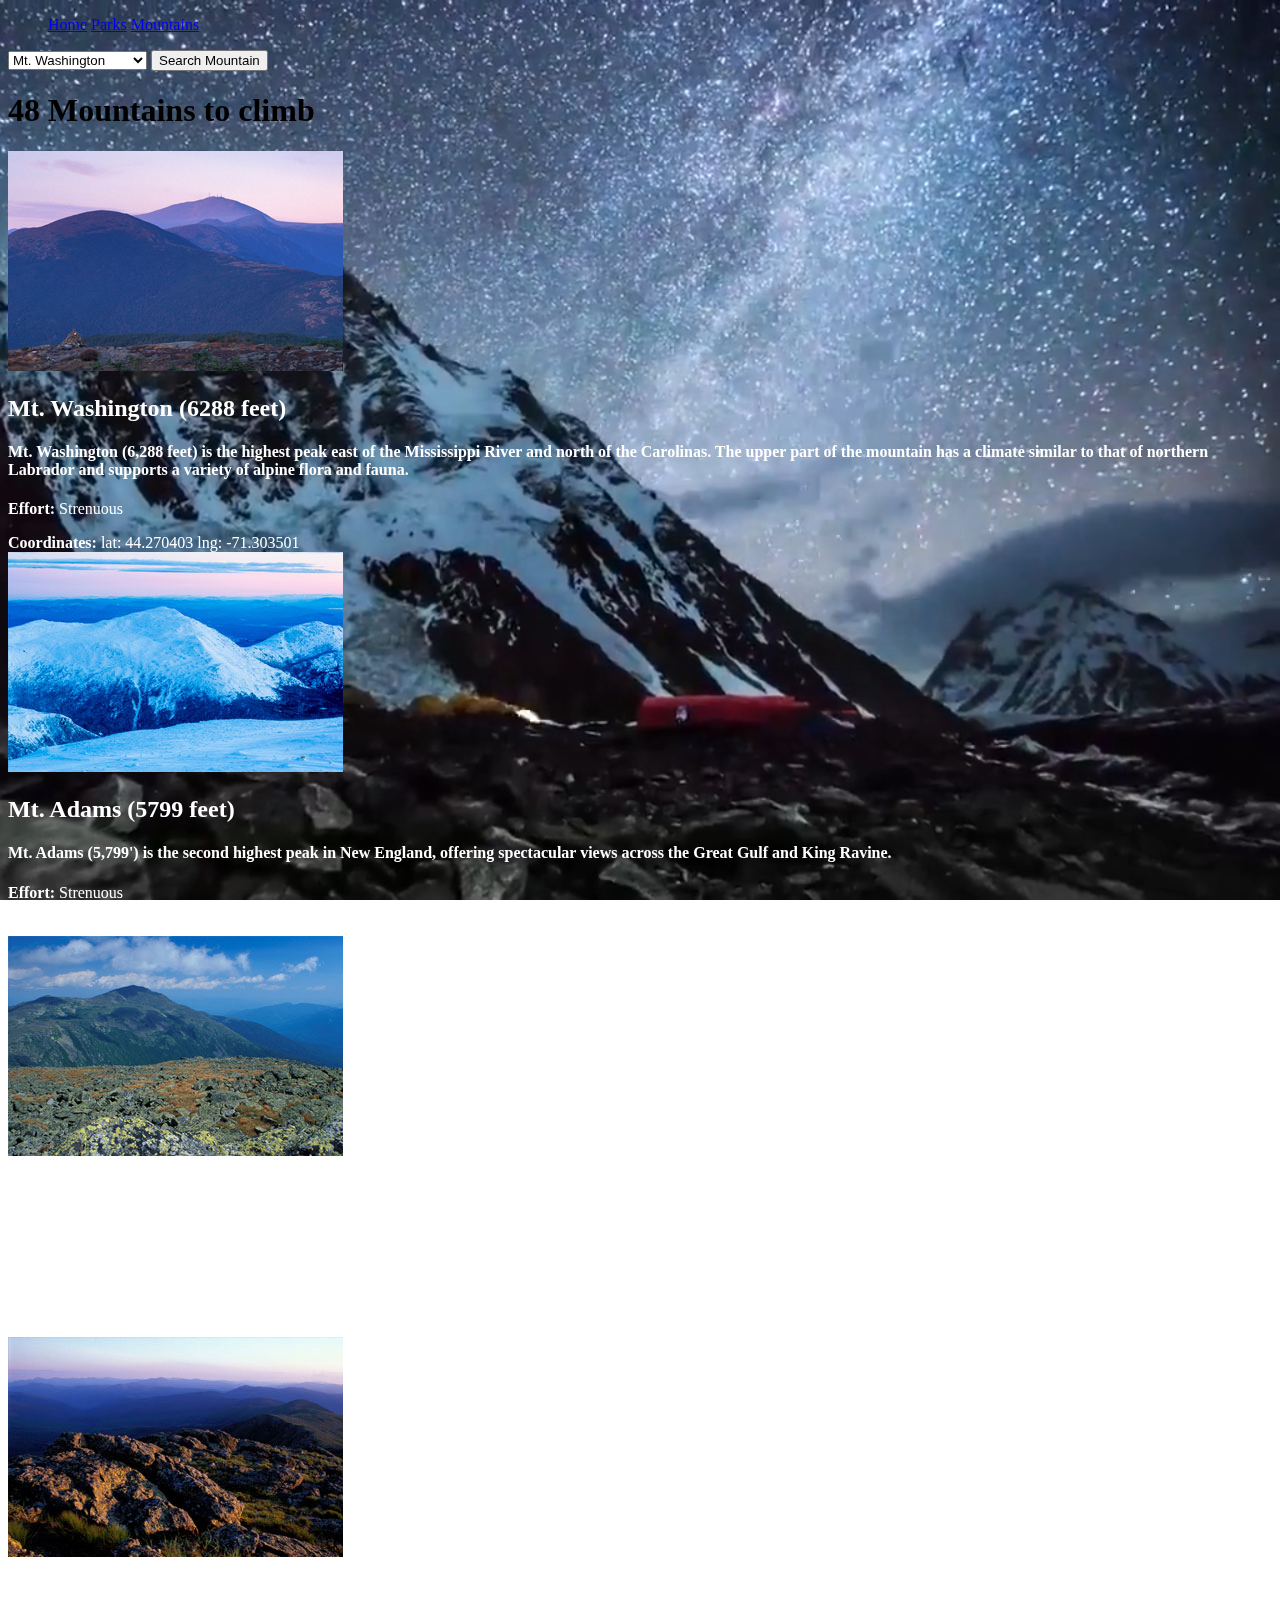
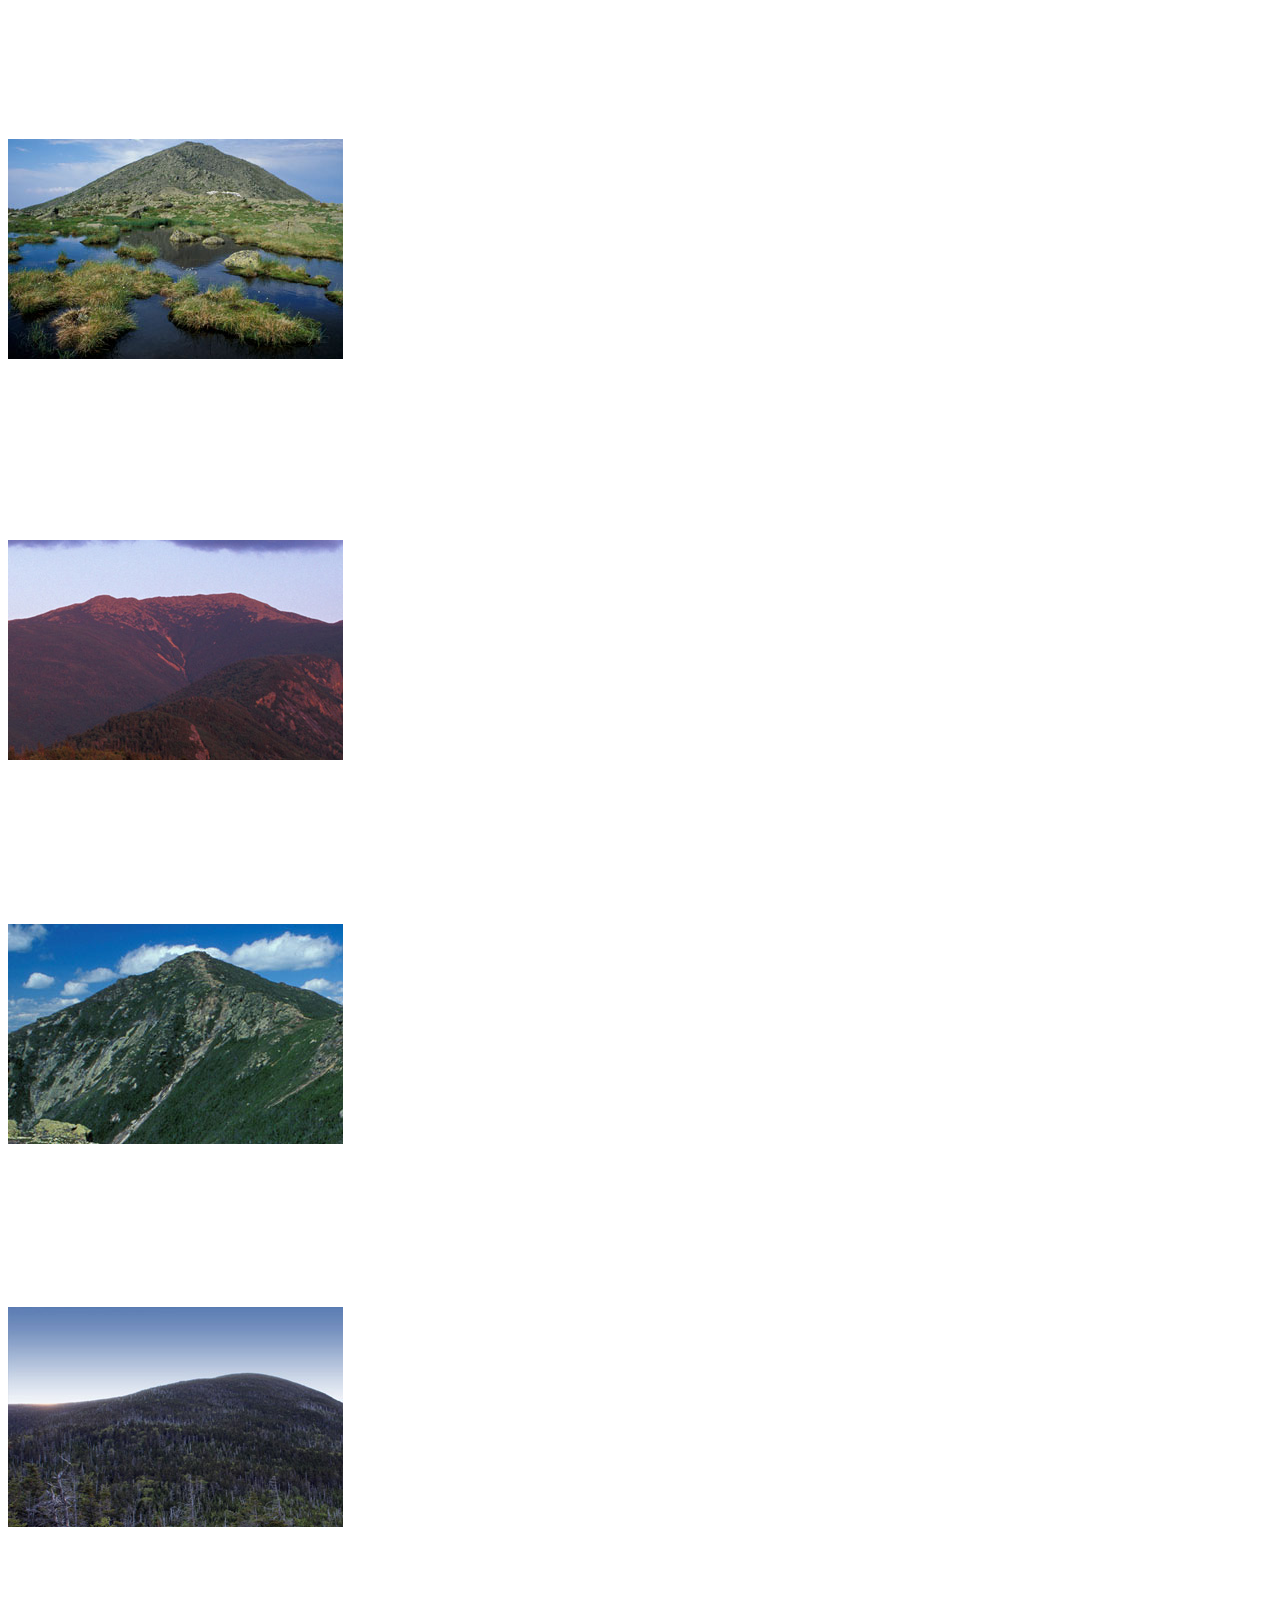
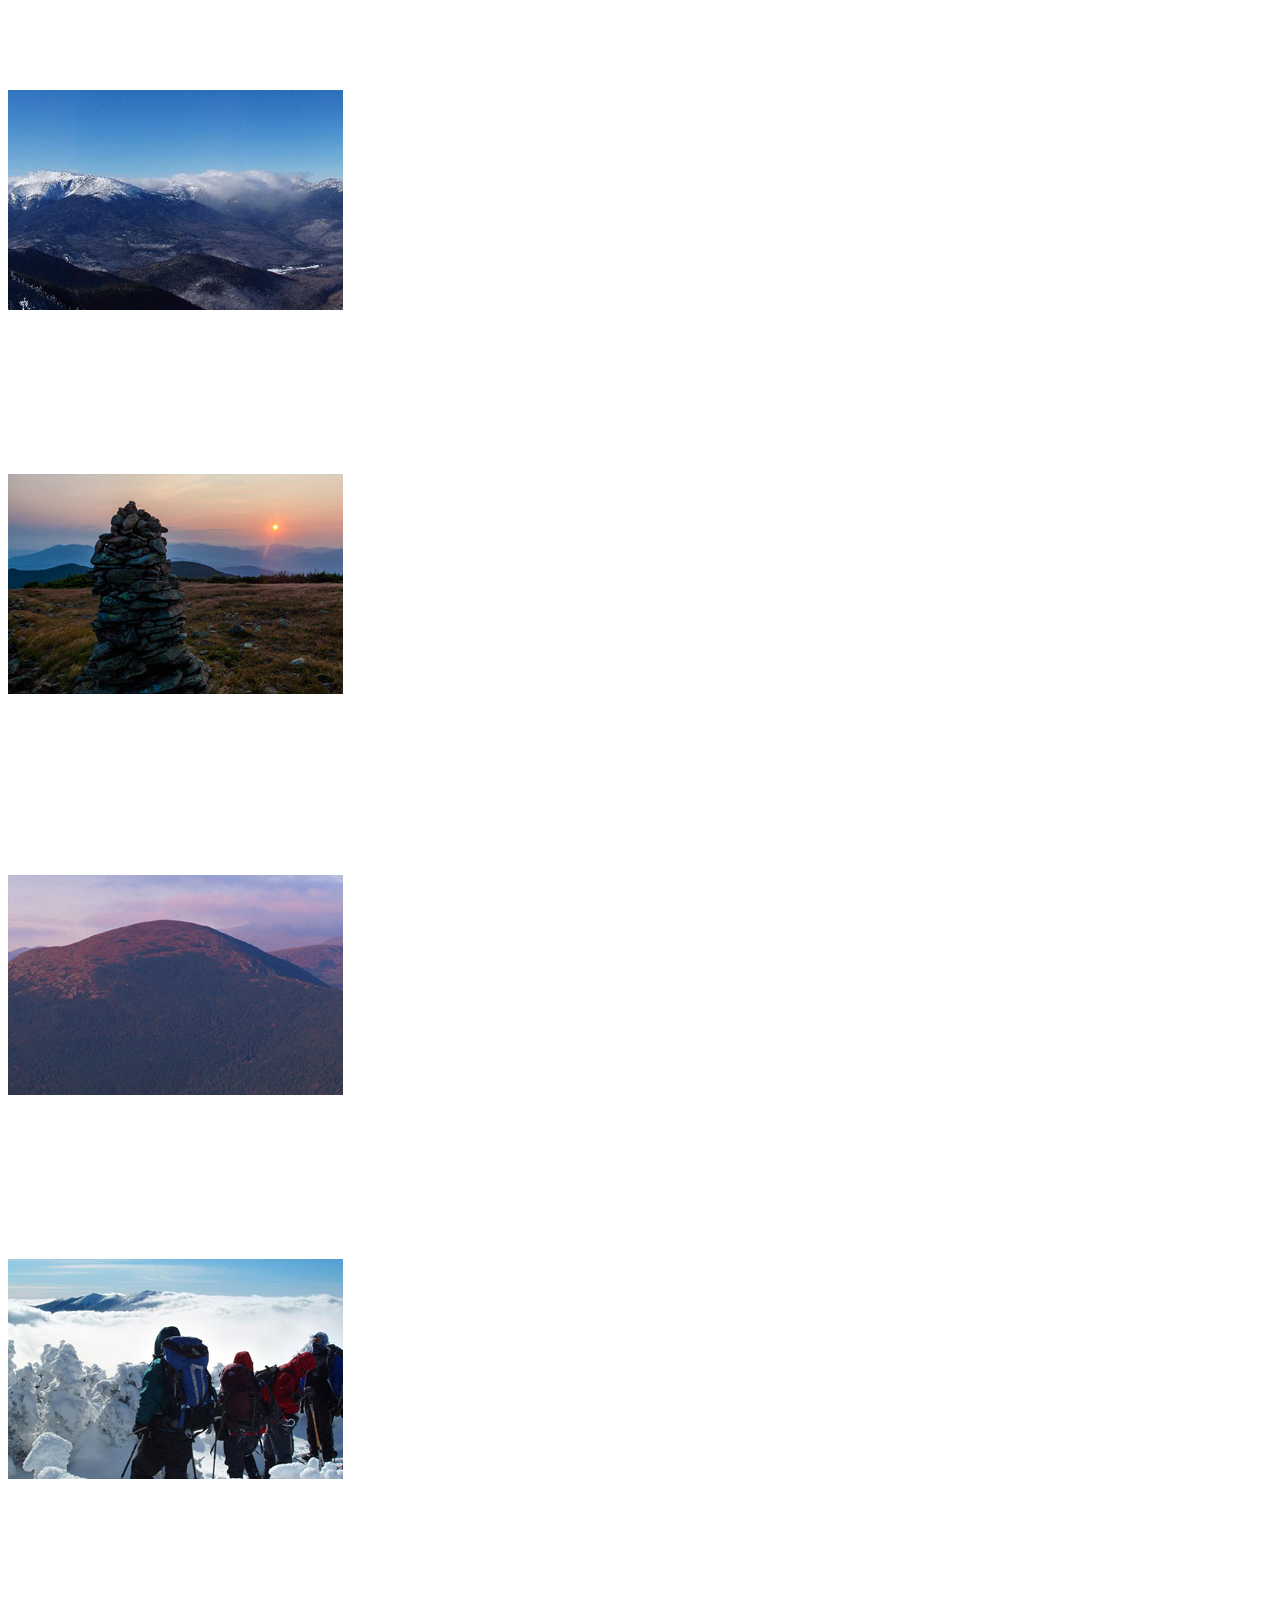
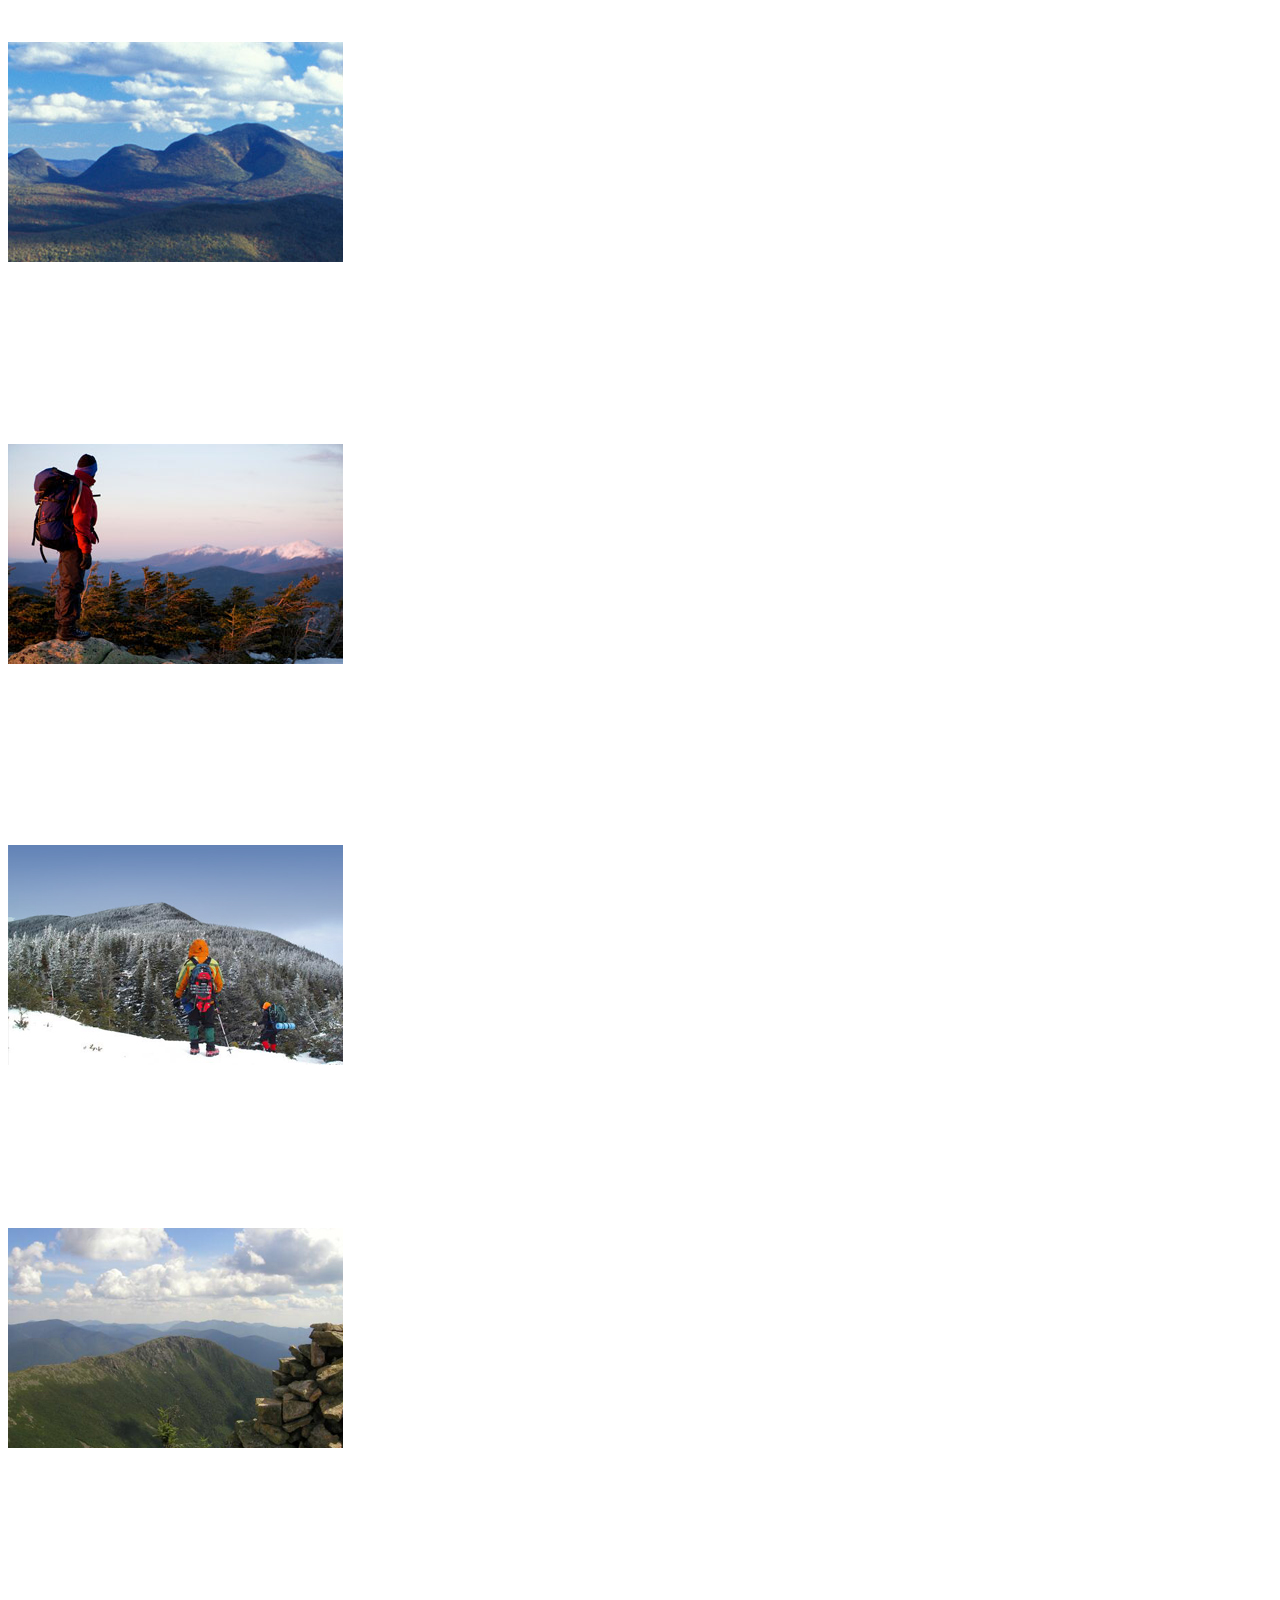
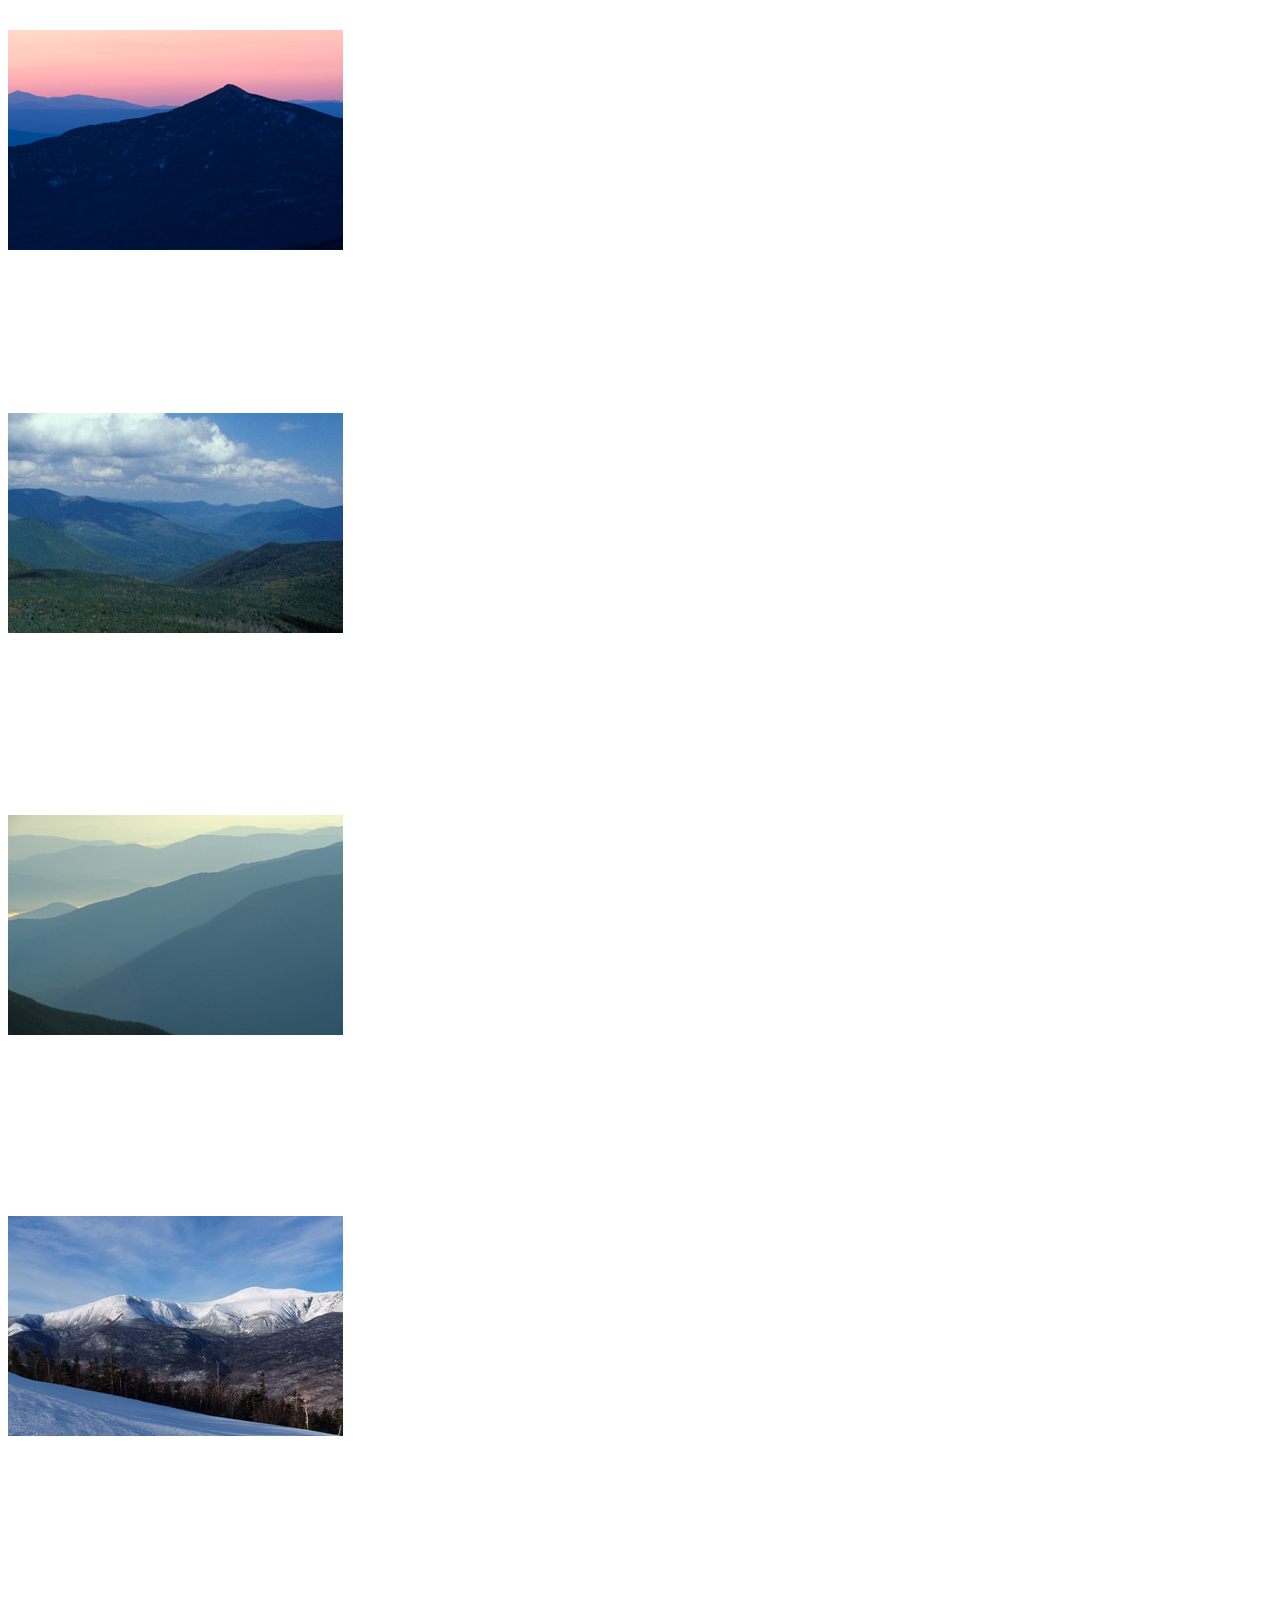
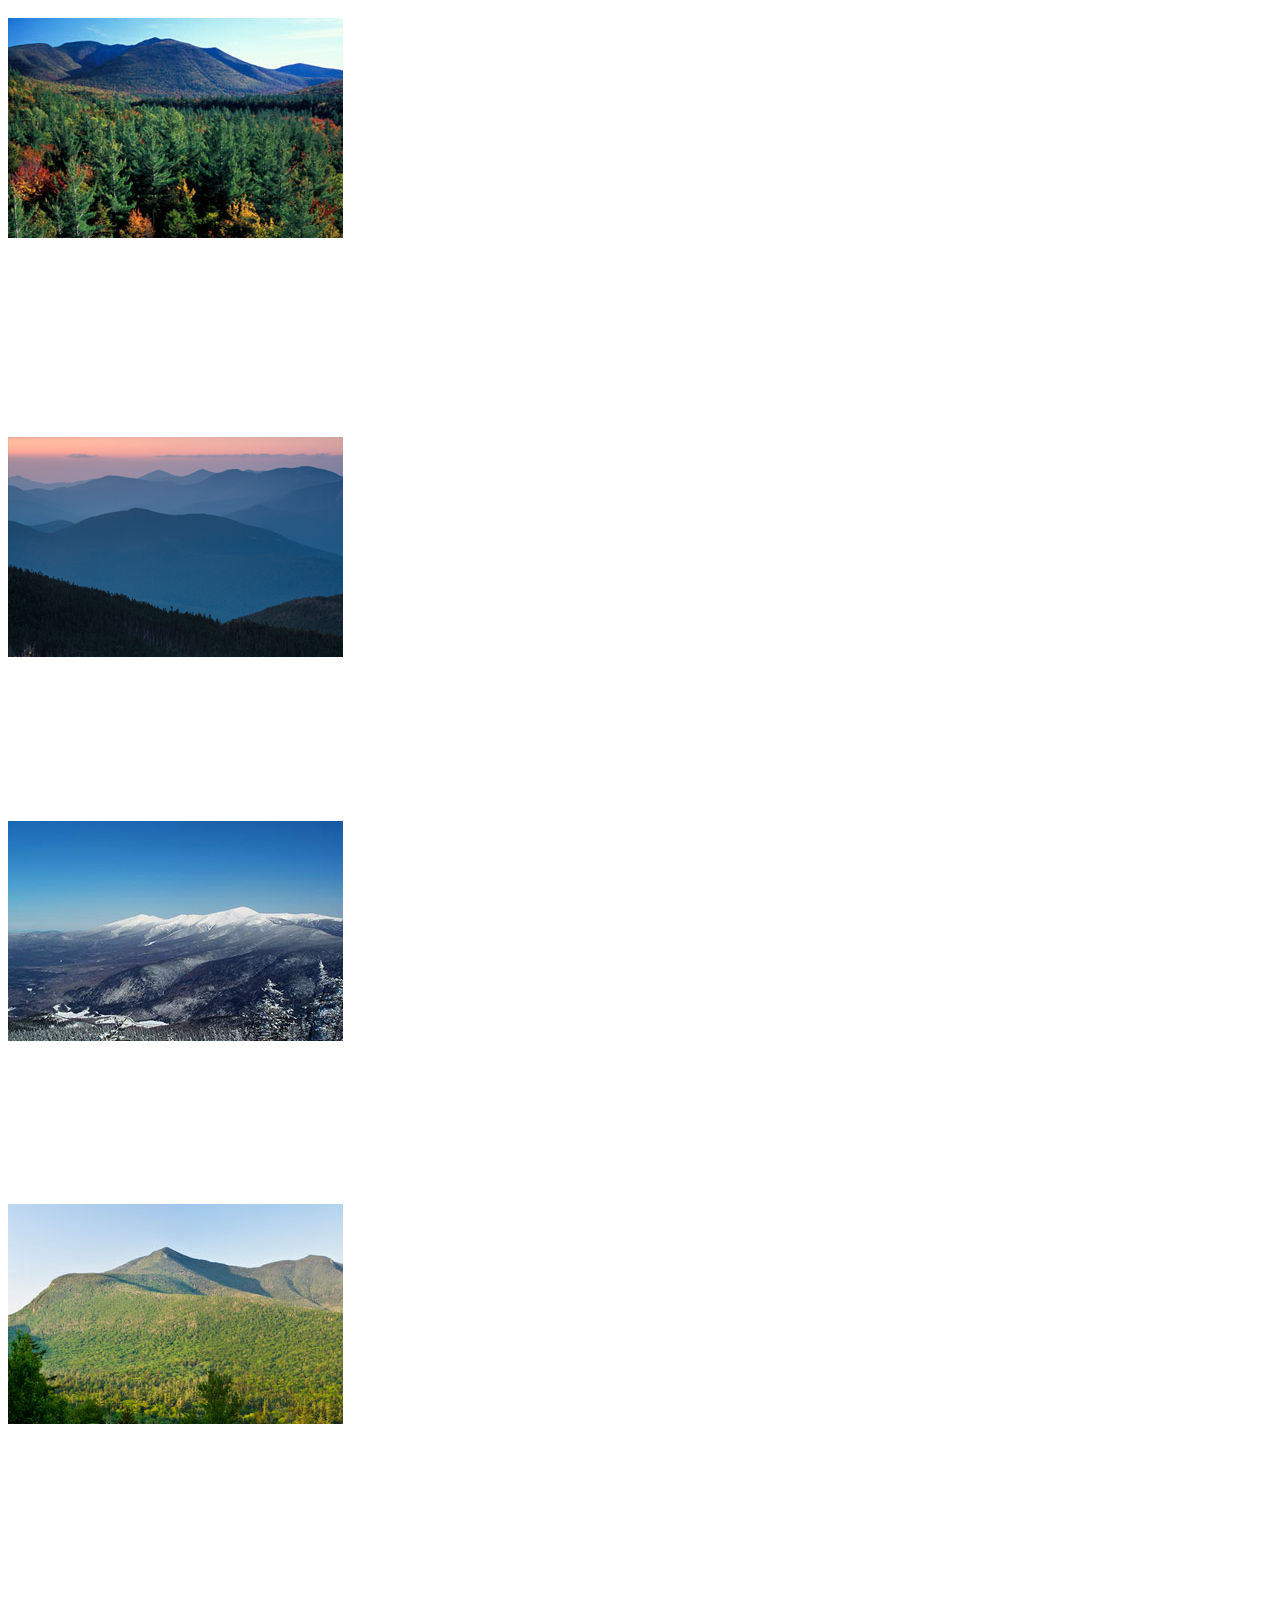
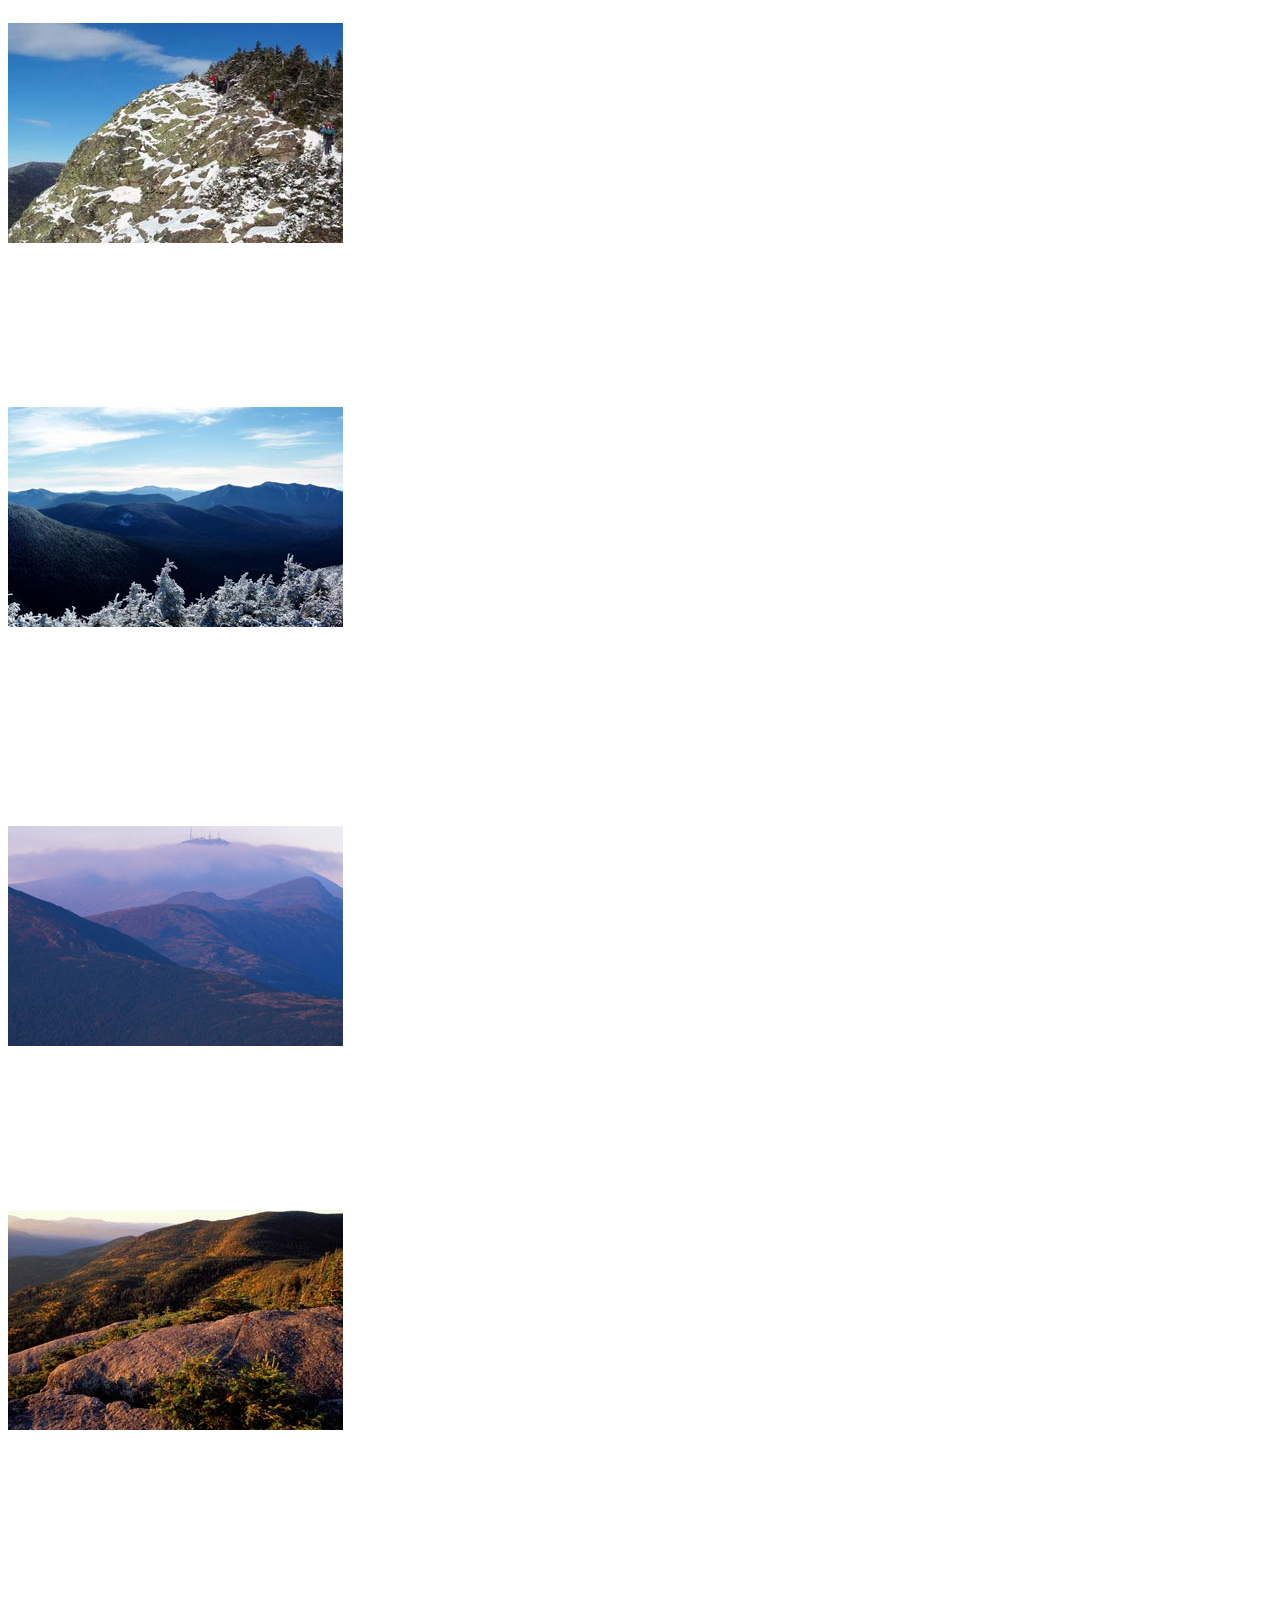
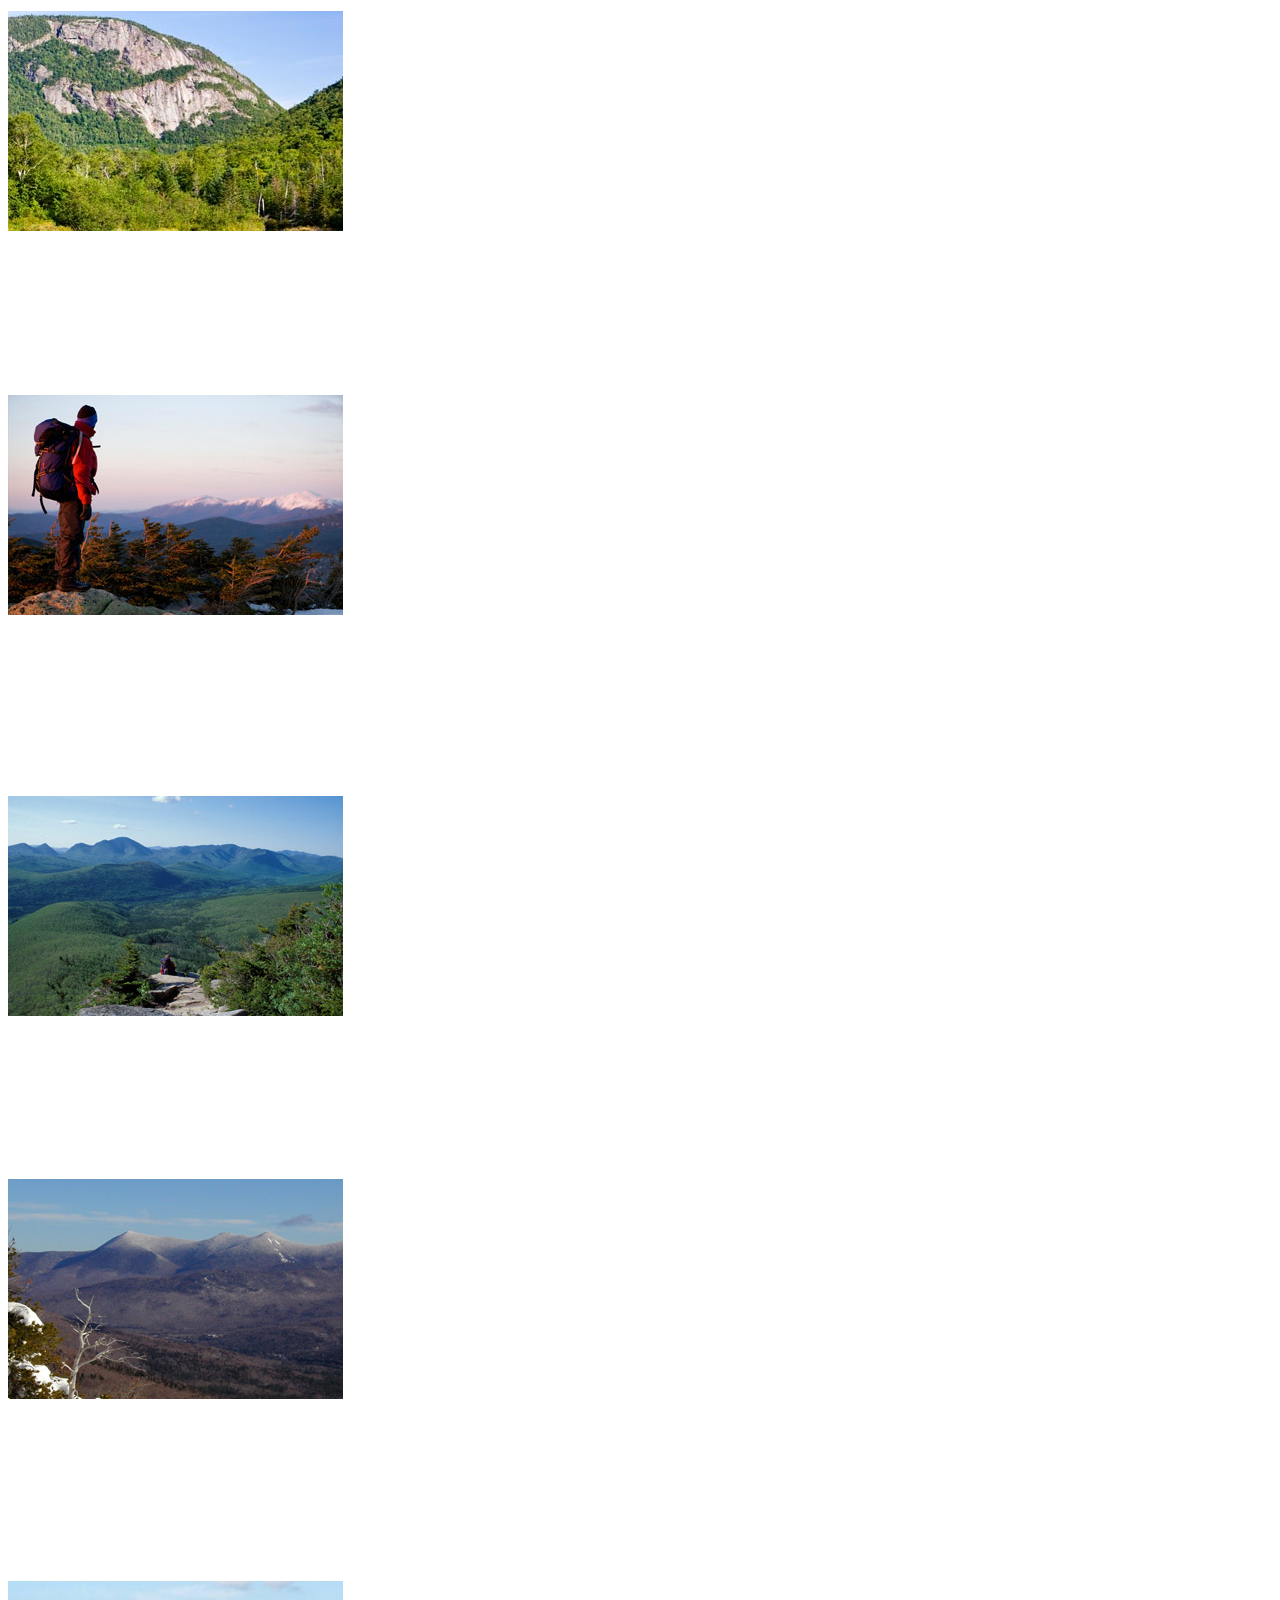
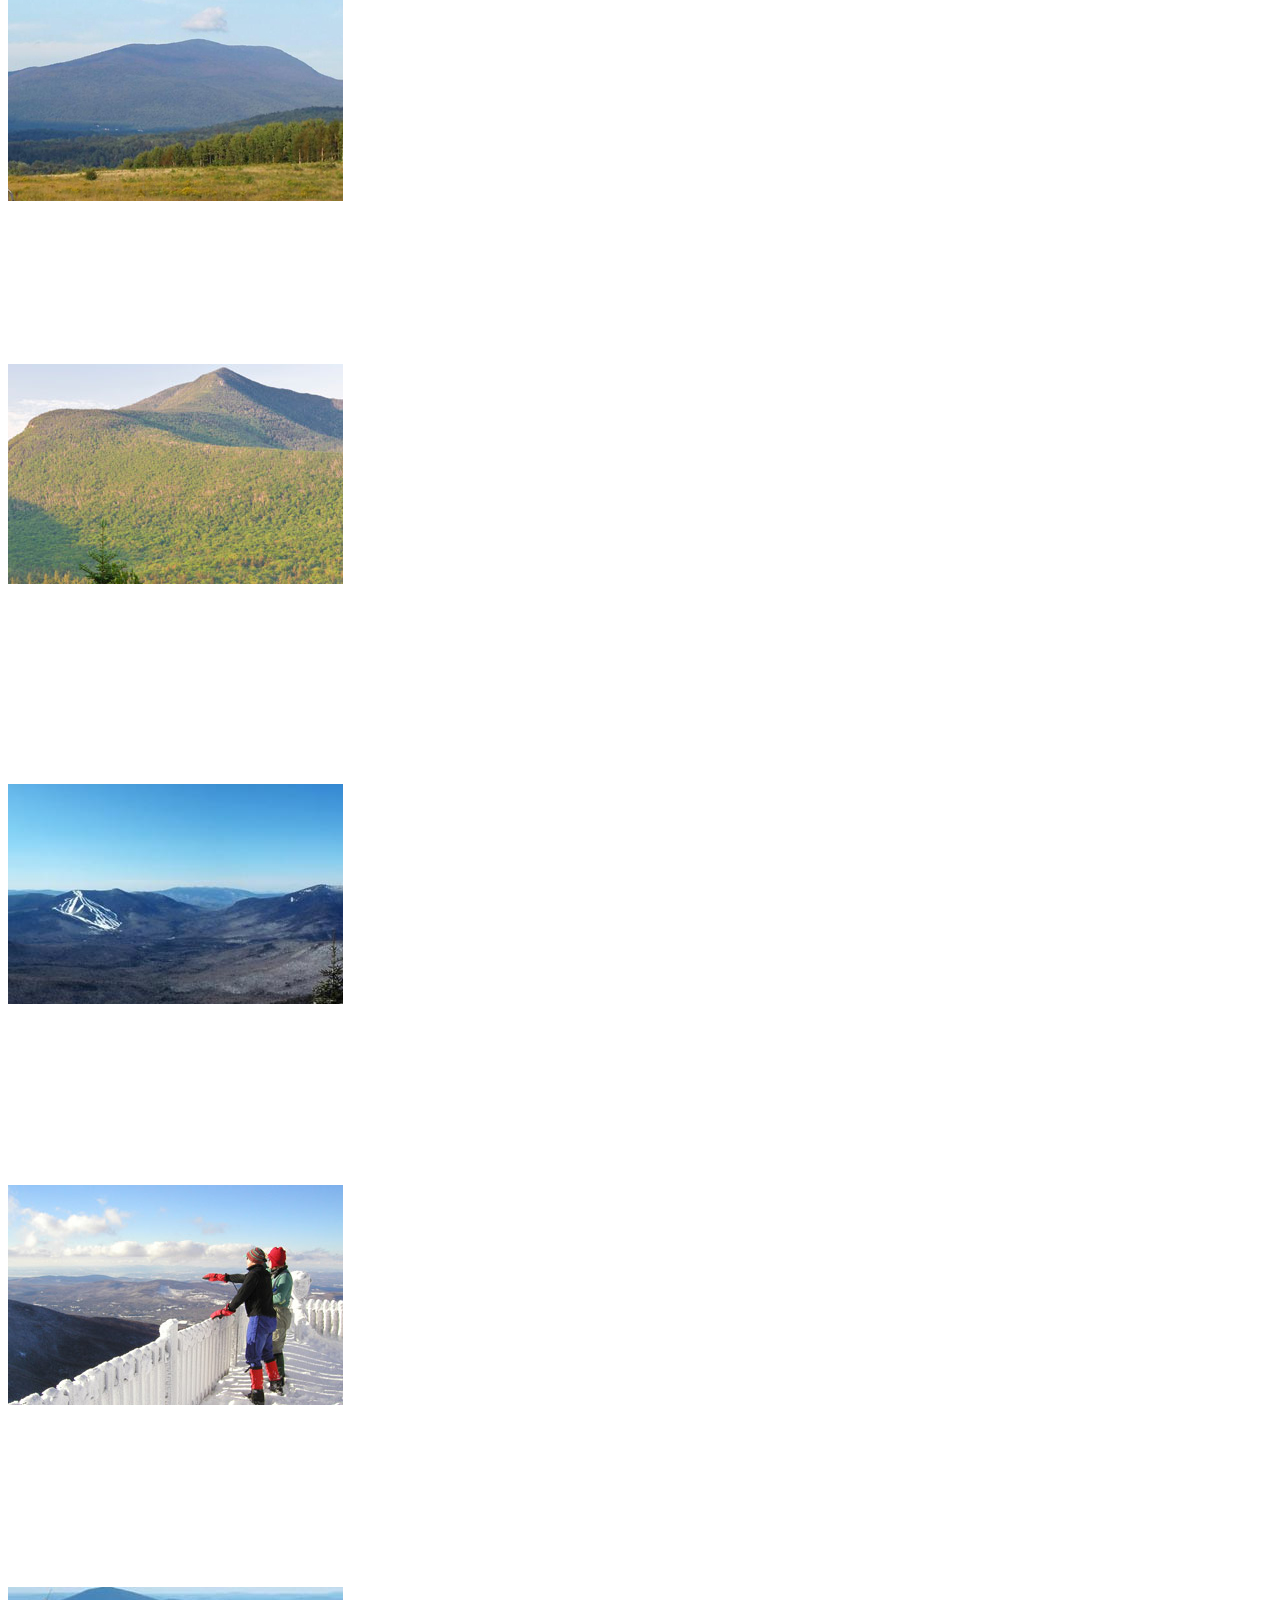
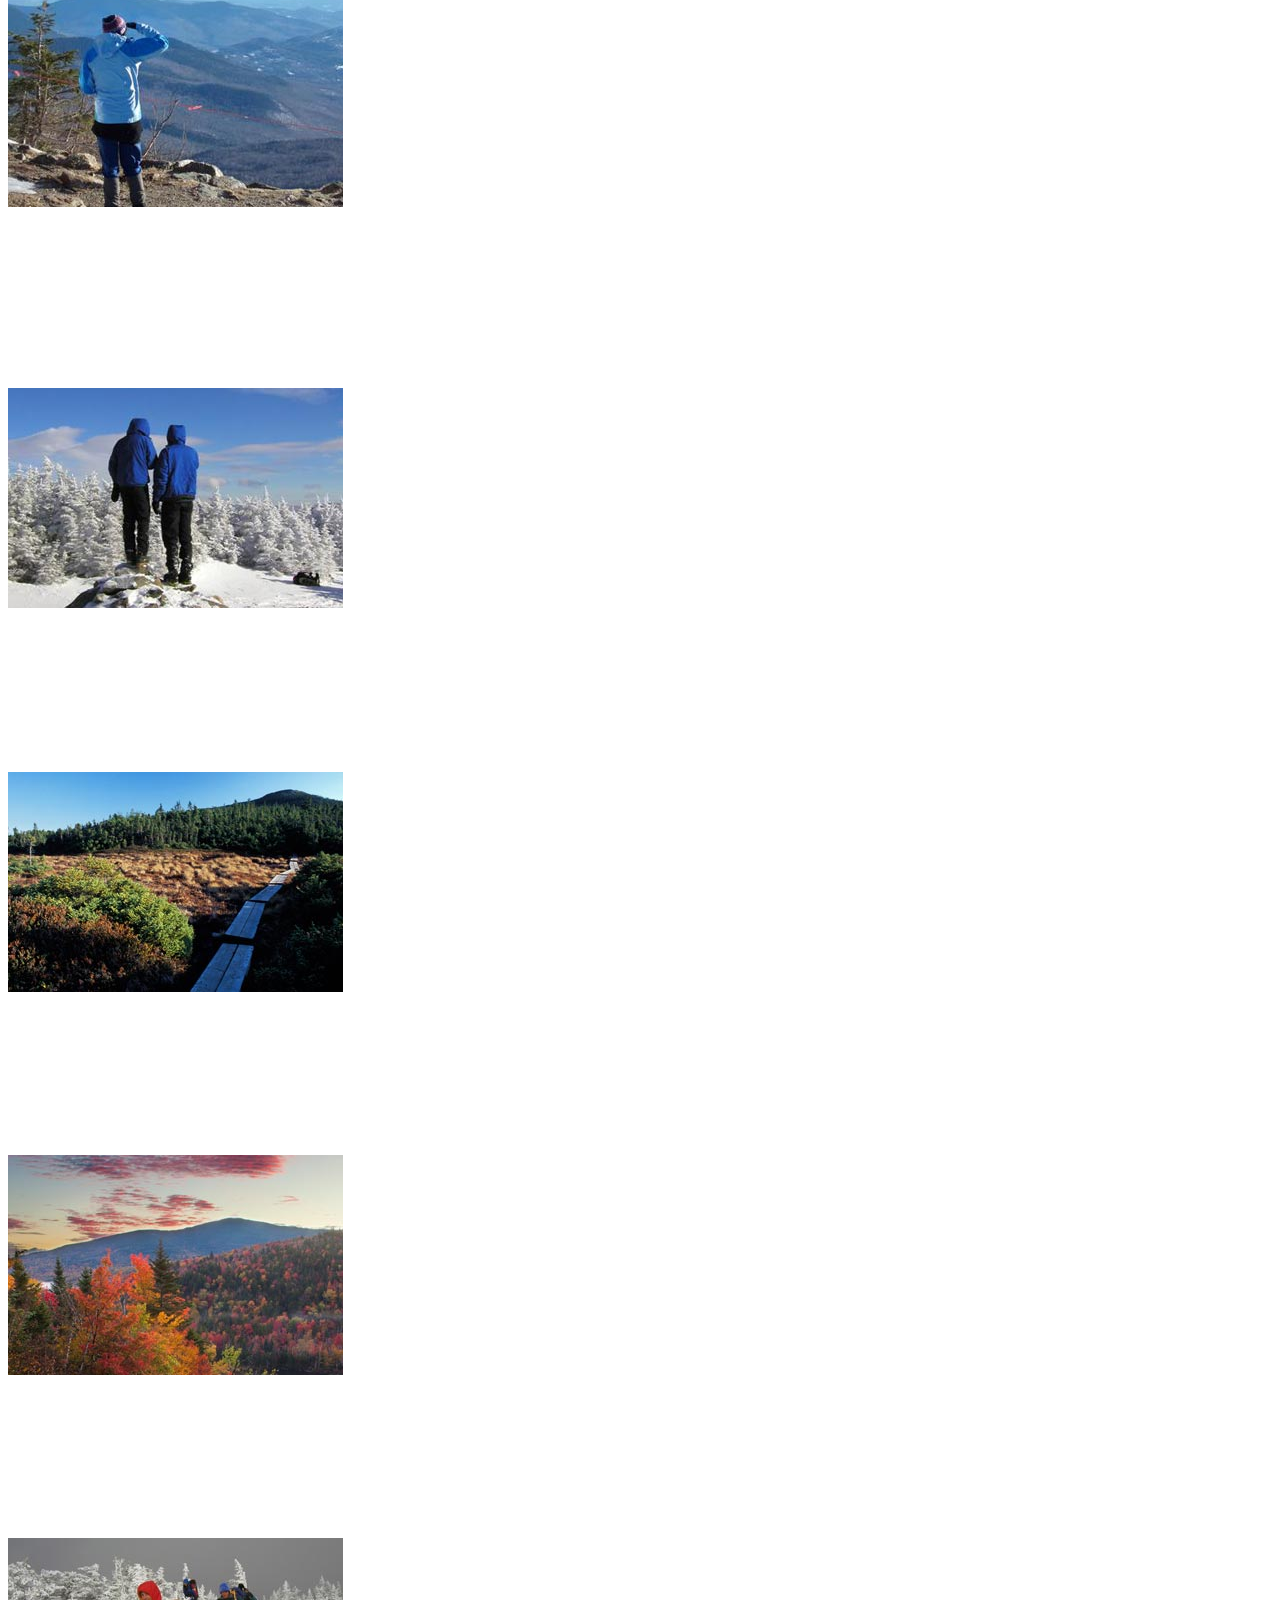
<file: Enjoy the outdoors1/Enjoy the outdoors/mountains.html>
<!DOCTYPE html>
<html lang="en">
<head>
    <meta charset="UTF-8">
    <meta http-equiv="X-UA-Compatible" content="IE=edge">
    <meta name="viewport" content="width=device-width, initial-scale=1.0">
    <title>Basic Project Template</title>
    <link rel="stylesheet" href="css/style.css">
</head>
<body>
    <video autoplay muted loop id="myVideo">
        <source src="/Time Lapse Video Of Night Sky.mp4" type="video/mp4">
      </video>
      
      
    <header>
        <nav>
            <ul>
                <a href="index.html">Home</a>
                <a href="nationalpark.html">Parks</a>
                <a href="mountains.html">Mountains</a>
            </ul>
    </header>
    <main>
        <div class="container">
            <select id="mountainsListDropDown"></select>
            <button id="searchButton">Search Mountain</button>
        </div>
        <div id="mountains"></div>
    </main>
    
    <script src="scripts/locationData.js"></script>
    <script src="scripts/mountainData.js"></script>
    <script src="scripts/nationalParkData.js"></script>
    <script src="scripts/parkTypeData.js"></script>
    <script src="scripts/mountains.js"></script>
    
</body>
</html>
</file>
<file: Enjoy the outdoors1/Enjoy the outdoors/css/style.css>
.myfooter {
    text-align: center;   
}

.fa-youtube {
    color: #ff0000
}

.fa-facebook {
    color: #1877f2;
}

.fa-twitter {
    color: #1d9bf0;
}

#myVideo {
    position: fixed;
    right: 0;
    bottom: 0;
    min-width: 100%;
    min-height: 100%;
    z-index: -999;
  }

  .mountain {
    color: white;
  }

  .park {
    color: white;
  }
</file>
